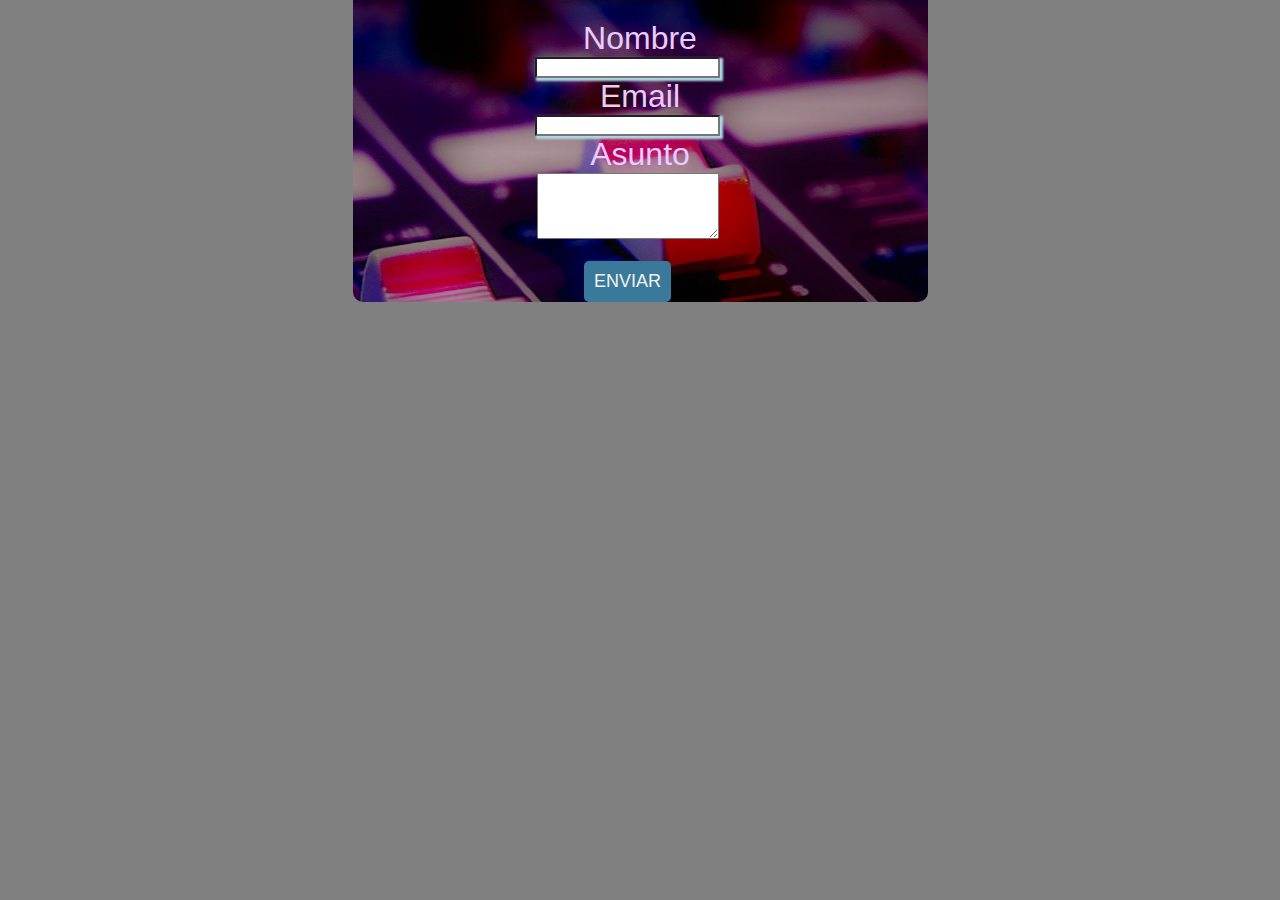
<file: enlace.html>
<!doctype html>
<html lang="es">
<head>
    <meta charset="UTF-8">
    <title>Contacto</title>
    <link rel="stylesheet" href="estilo.css">
    
</head>
<body>
<section id="principal">
    <div>
            <label for="nombre">Nombre</label><br>
            <input type="text" name="nombre" id="nombre">
        </div>
        <div>
            <label for="email">Email</label><br>
            <input type="email" name="email" id="email">
        </div>
        <div>
            <label for="Asunto">Asunto</label><br>
            <textarea name="Asunto" id="Asunto" rows="4"></textarea>
        </div>
        <div>
        </fieldset>
        <br>
            <button type="submit">ENVIAR</button>

    </div>
    </section>
</form>
</div>
</body>
</html>
</file>
<file: estilo.css>
body{
background-color: gray;
max-width: 100%;
margin: 0; 
padding: 0;
background-repeat: no-repeat;
background-size: contain;
}
#principal{
	background-color: ;
    background-position: top;
    background-image: url('img/mix.jpg');
    border-radius: 0px 0px 10px 10px;
    background-repeat: no-repeat;
    padding-top:20px;
	text-align: center;
	padding-right: 50px;
	padding-left: 25px;
	max-width: 500px;
	margin: 0 auto;
	margin-bottom: 50px;
}

label{
	color:  #e6ccff;
	padding-left: 25px;
	font-family: 'Fjalla One', sans-serif;
	font-size: 2em;
}
input{
	box-shadow: 2px 2px 2px 1px lightblue;
}

button{
	border: none;
	background: #3a7999;
	color: #f2f2f2;
	padding: 10px;
	font-size: 18px;
	border-radius: 5px;
	box-sizing: border-box;
	transition: all 500ms ease;
}
button:hover {
	cursor: pointer;		
	background: rgba(0,0,0,0);
	color: #3a7999;
	box-shadow: inset 0 0 0 3px #3a7999;
}
</file>
